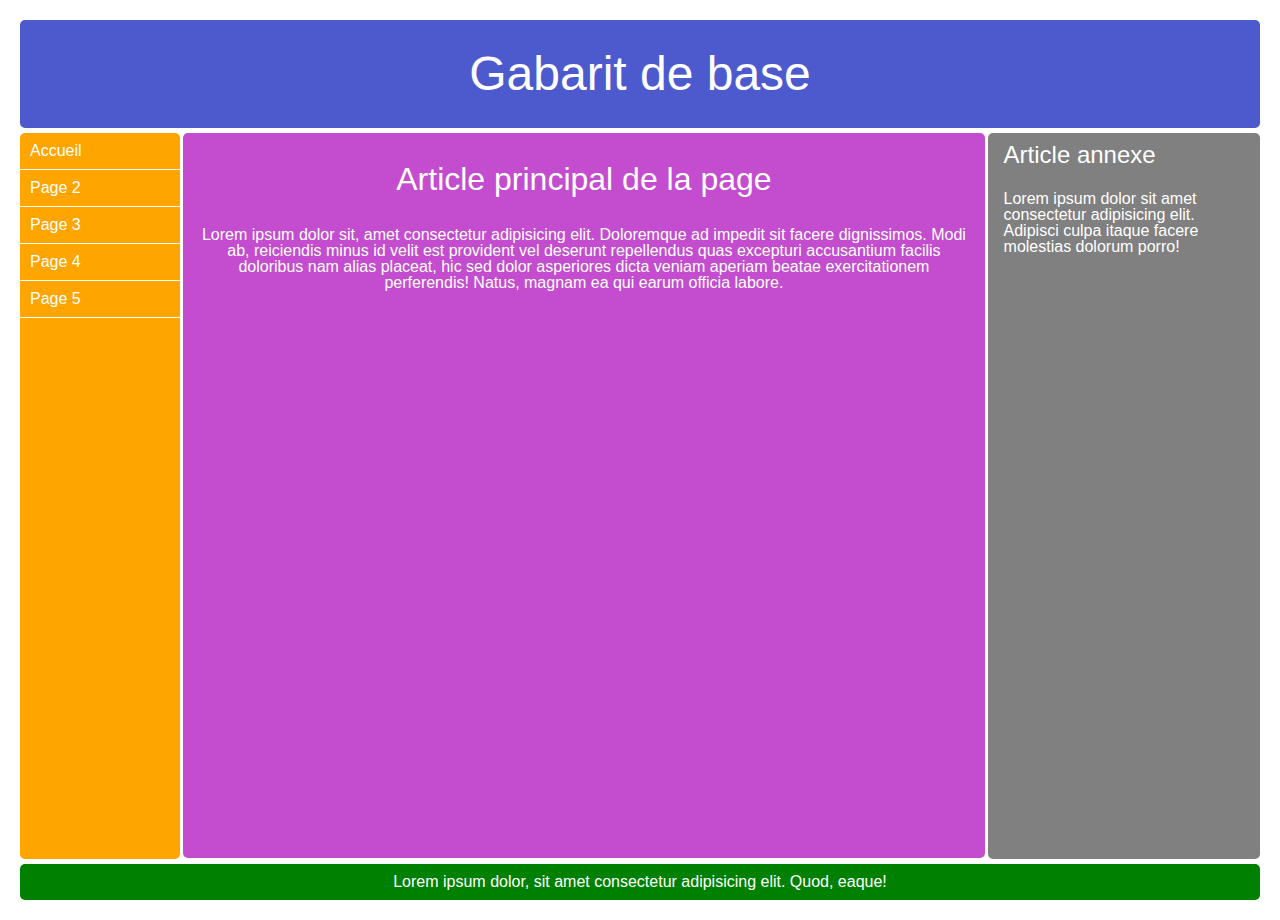
<file: Layout Flex/landingpages.html>
<!DOCTYPE html>
<html lang="fr">
  <head>
    <meta charset="UTF-8" />
    <meta http-equiv="X-UA-Compatible" content="IE=edge" />
    <meta name="viewport" content="width=device-width, initial-scale=1.0" />
    <link rel="stylesheet" href="./css/reset.css" />
    <link rel="stylesheet" href="./css/landingpages.css" />
    <title>Strucures Landing Pages</title>
  </head>
  <body>
    <header class="gabarit">
      <h1 class class="gabarit__titreh1">Gabarit de base</h1>
    </header>
    <main class="wrapper">
      <section class="wrapper__content">
        <h2 class="wrapper__content-titreh2">Article principal de la page</h2>
        <p class="wrapper__content-paragraphe">
          Lorem ipsum dolor sit, amet consectetur adipisicing elit. Doloremque
          ad impedit sit facere dignissimos. Modi ab, reiciendis minus id velit
          est provident vel deserunt repellendus quas excepturi accusantium
          facilis doloribus nam alias placeat, hic sed dolor asperiores dicta
          veniam aperiam beatae exercitationem perferendis! Natus, magnam ea qui
          earum officia labore.
        </p>
      </section>

      <nav class="wrapper__navigation" id="navigation">
        <a href="#">Accueil</a>
        <a href="#">Page 2</a>
        <a href="#">Page 3</a>
        <a href="#">Page 4</a>
        <a href="#">Page 5</a>
      </nav>

      <aside class="wrapper__aside">
        <h2 class="wrapper__aside-titreh2">Article annexe</h2>
        <p class="wrapper__aside-paragraphe">
          Lorem ipsum dolor sit amet consectetur adipisicing elit. Adipisci
          culpa itaque facere molestias dolorum porro!
        </p>
      </aside>
    </main>
    <footer class="footer">
      Lorem ipsum dolor, sit amet consectetur adipisicing elit. Quod, eaque!
    </footer>
  </body>
</html>
</file>
<file: Layout Flex/css/landingpages.css>
html,
body {
  font-family: sans-serif;
  padding: 10px;
  min-height: 100vh;
  /* Le parent qui a le rôle de "container" prend le displa: flex, ses enfants seront des flex-items */
  display: flex;
  /* flex-direction column pour que les enfants se positionnent les uns en-dessous des autres */
  flex-direction: column;
}

/* HEADER */

.gabarit {
  background-color: rgb(77, 90, 206);
  text-align: center;
  padding: 30px 0 30px 0;
  color: white;
  font-size: 3em;
  border-radius: 5px;
  margin-bottom: 0.1em;
}
/* MAIN */

.wrapper {
  /* Pour rappel wrapper est un flex-items de body */
  /* Réglage FlexBox pour que main s'étende sur la hauteur dispo (100vh) = footer descend en bas de page */
  /* valeurs par défaut de flex: 0 (grow) 1 (shrink) auto (basis), ici nous ne changeons que le grow */
  flex: 1 1 auto;
  /* wrapper qui est "conteneur et parent" se met en display:flex pour agir sur ses enfants en flex-items */
  /* Par défaut la felex-direction étant raw et le align-items étant stretch, les enfants se positionnent en ligne et comble les espaces verticaux */
  display: flex;
}

/* Contenu */

.wrapper__content {
  /* On repositionne le bloc principal en milieu de page */
  order: 1;
  flex: 1;
  background-color: rgb(195, 77, 206);
  text-align: center;
  padding: 30px 0 30px 0;
  color: white;
  font-size: 2em;
  border-radius: 5px;
  margin: 0 0.09em 0.2em 0.09em;
}

.wrapper__content-titreh2 {
  font-size: 1em;
  margin-bottom: 1em;
}

.wrapper__content-paragraphe {
  font-size: 0.5em;
  padding: 0 1em 0 1em;
}

/* Navigation */

.wrapper__navigation {
  /* En repositionnant l'article principal et l'aside avec la propriété "order", la navigation en order 0 (par défaut) se positionne à gauche */
  background-color: orange;
  border-radius: 5px;
  margin-bottom: 0.3em;
  flex: 0.2;
}

.wrapper__navigation a {
  display: block;
  color: white;
  text-decoration: none;
  padding: 10px 10px 10px 10px;
  border-bottom: 1px solid white;
}

/* Aside */

.wrapper__aside {
  /* On repositionne le bloc aside à gauche de la page */
  flex: 0.3;
  order: 2;
  background-color: gray;
  color: white;
  border-radius: 5px;
  margin-bottom: 0.3em;
  padding: 0 1em 0 1em;
}

.wrapper__aside-titreh2 {
  font-size: 1.5em;
  margin-bottom: 1em;
  padding-top: 10px;
}

/* FOOTER */

.footer {
  text-align: center;
  background-color: green;
  color: white;
  border-radius: 5px;
  padding: 10px 0 10px 0;
}

/* RESPONSIVE */

@media (max-width: 640px) {
  .gabarit,
  .wrapper,
  .footer {
    flex-direction: column;
    width: auto;
  }
}
</file>
